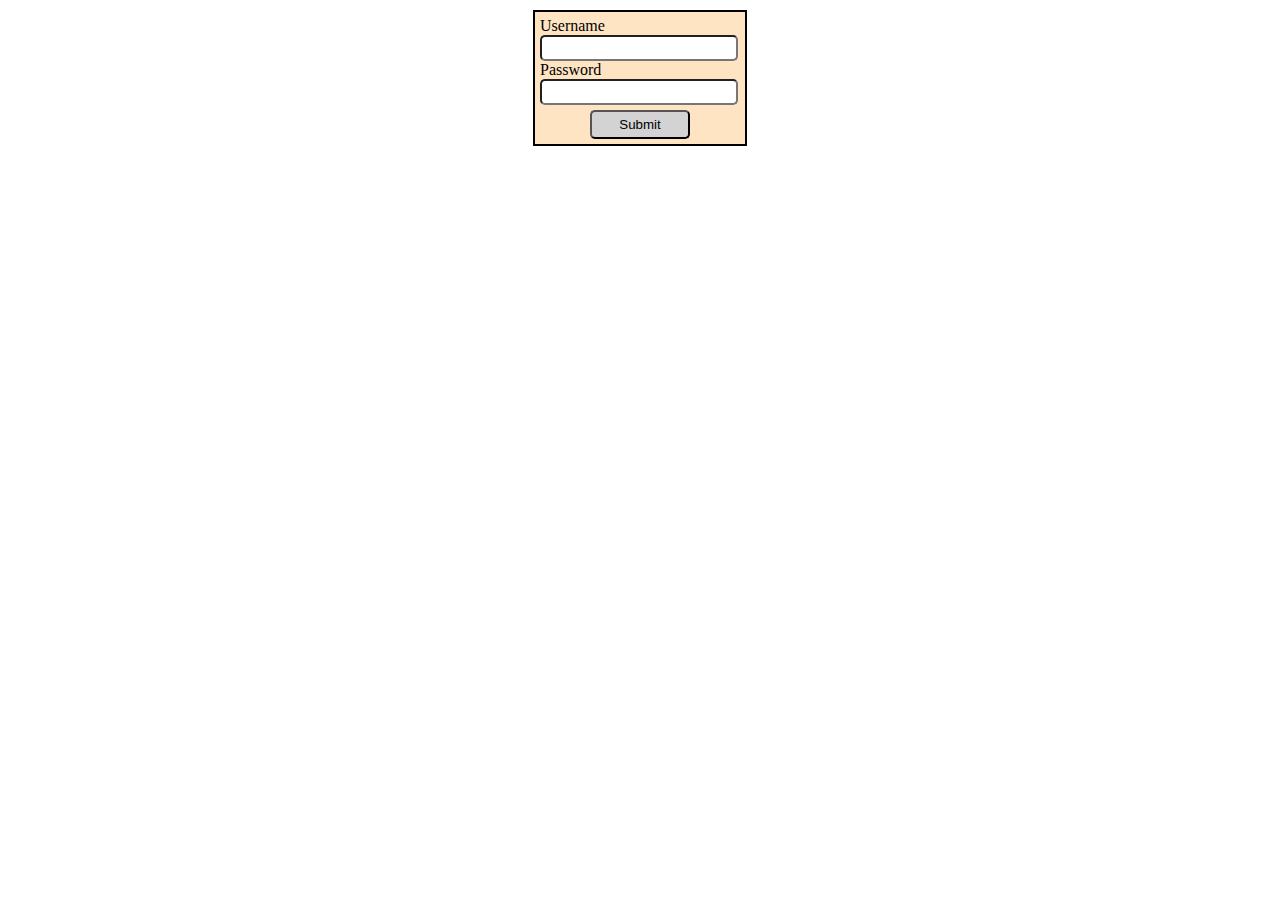
<file: index.html>
<!DOCTYPE html>
<html lang="en">
<head>
    <meta charset="UTF-8">
    <meta http-equiv="X-UA-Compatible" content="IE=edge">
    <meta name="viewport" content="width=device-width, initial-scale=1.0">
    <title>Document</title>
    <link rel="stylesheet" href="style.css">
</head>
<body>
    <form>
        <label for="username">Username</label>
        <input type="text" name="username" id="username" required> <br>
        <label for="password">Password</label>
        <input type="password" name="password" id="password" required><br>
        <button type="submit" onclick="window.location.href='patient.html';" >Submit</button>
    </form>
    
</body>
</html>
</file>
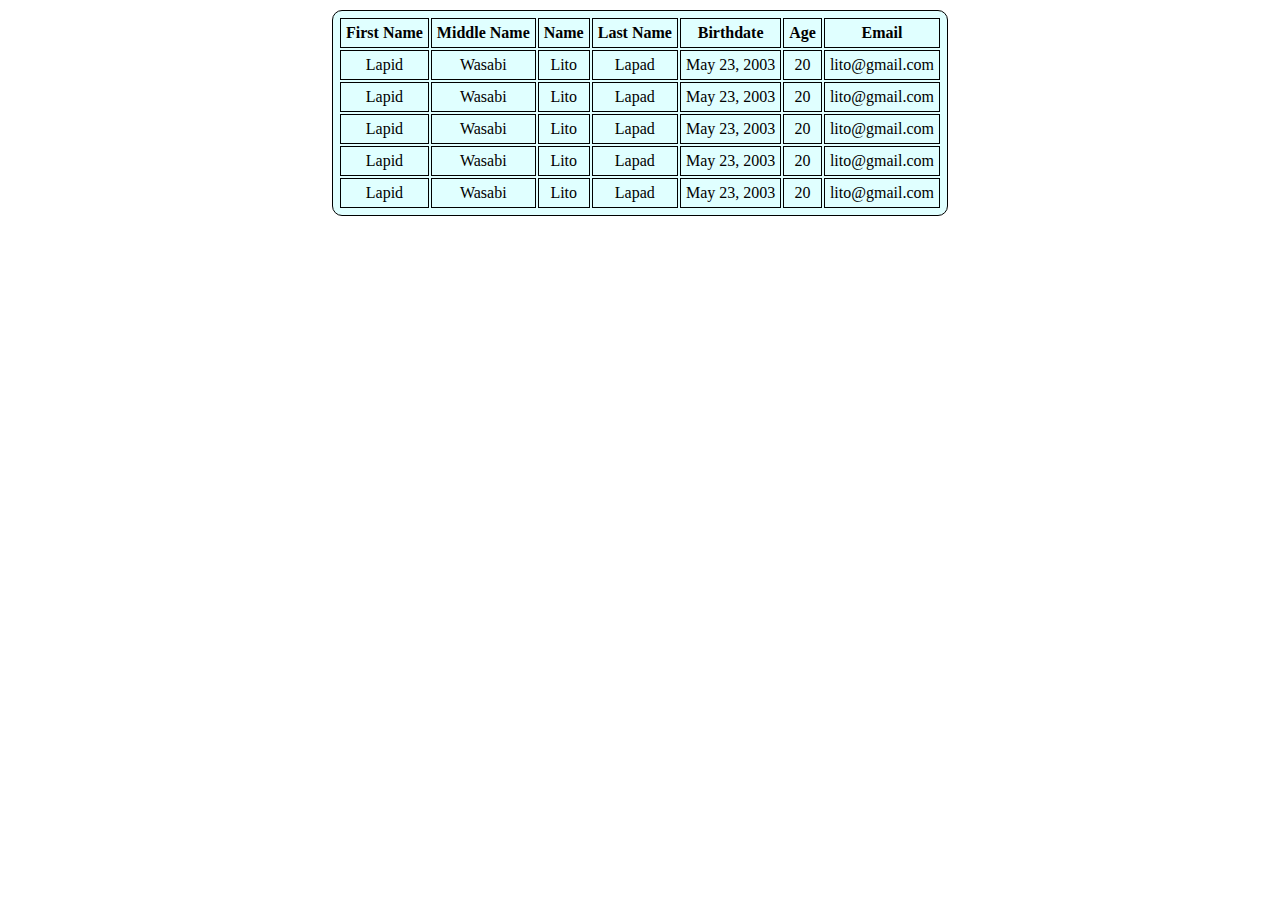
<file: patient.html>
<!DOCTYPE html>
<html lang="en">
<head>
    <meta charset="UTF-8">
    <meta http-equiv="X-UA-Compatible" content="IE=edge">
    <meta name="viewport" content="width=device-width, initial-scale=1.0">
    <title>Patient List</title>
    <link rel="stylesheet" href="style.css">
</head>
<body>
    <table>
        <tr>
            <th>First Name</th>
            <th>Middle Name</th>
            <th>Name</th>
            <th>Last Name</th>
            <th>Birthdate</th>
            <th>Age</th>
            <th>Email</th>
        </tr>
        <tr>
            <td>Lapid</td>
            <td>Wasabi</td>
            <td>Lito</td>
            <td>Lapad</td>
            <td>May 23, 2003</td>
            <td>20</td>
            <td>lito@gmail.com</td>
        </tr>
        <tr>
            <td>Lapid</td>
            <td>Wasabi</td>
            <td>Lito</td>
            <td>Lapad</td>
            <td>May 23, 2003</td>
            <td>20</td>
            <td>lito@gmail.com</td>
        </tr>
        <tr>
            <td>Lapid</td>
            <td>Wasabi</td>
            <td>Lito</td>
            <td>Lapad</td>
            <td>May 23, 2003</td>
            <td>20</td>
            <td>lito@gmail.com</td>
        </tr>
        <tr>
            <td>Lapid</td>
            <td>Wasabi</td>
            <td>Lito</td>
            <td>Lapad</td>
            <td>May 23, 2003</td>
            <td>20</td>
            <td>lito@gmail.com</td>
        </tr>
        <tr>
            <td>Lapid</td>
            <td>Wasabi</td>
            <td>Lito</td>
            <td>Lapad</td>
            <td>May 23, 2003</td>
            <td>20</td>
            <td>lito@gmail.com</td>
        </tr>
        
    </table>
</body>
</html>
</file>
<file: style.css>
body{
    margin: 10px;
    display: flex;
    justify-content: center;
}
form{
    border: 2px solid black;
    padding: 5px;
    background-color: bisque;
    width: 200px;
}
input{
    border-radius: 5px;
    height: 20px;
    width: 190px;
}
button{
    padding: 5px;
    margin-top: 5px;
    border-radius: 5px;
    background-color: lightgray ;
    width: 100px;
    margin-left: 50px;
}
table, th, td{
    border: 1px solid black;
    padding: 5px;
    background-color: lightcyan;
    text-align: center;
}
table{
    border-radius: 10px;
}
</file>
